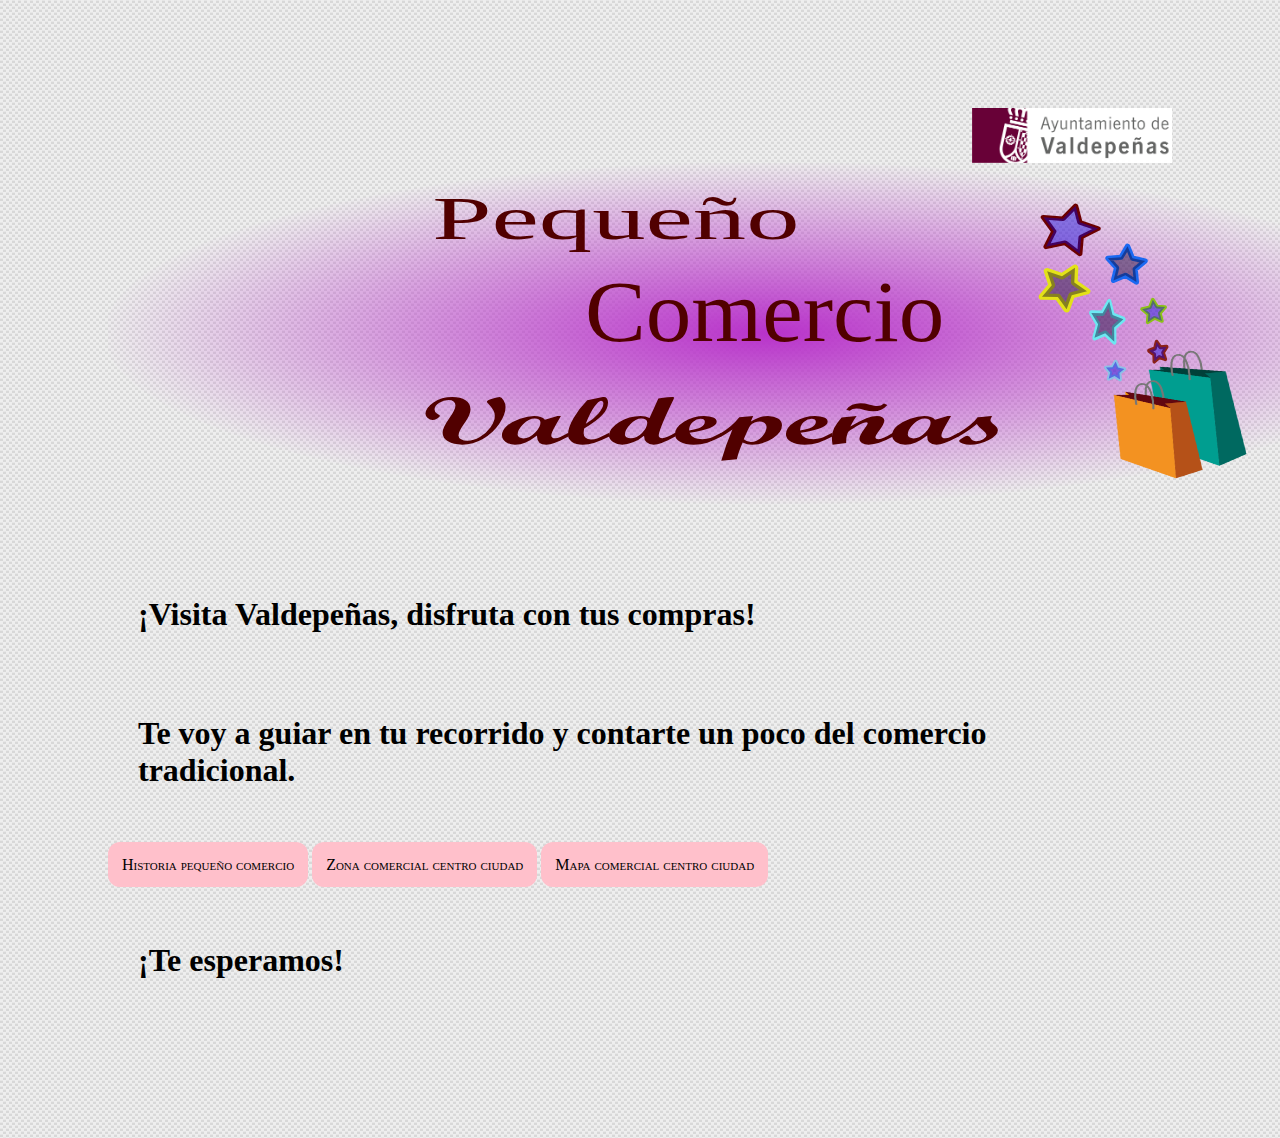
<file: index.html>
<!doctype html>

<html>
	<head>
		<title>Page Title</title>
		<meta charset="UTF-8">
		<meta name="viewport" content="initial-scale=1.0">
        <link rel="stylesheet" href="style.css" rel="stylesheet">
	</head>

	<body>
        
     
       <img class="fotovaldep" src="imagenes/Logovaldep.png" width="200">

        <img src="imagenes/logopagweb.svg">
        
        
         <div id="content">

        <h1>¡Visita Valdepeñas, disfruta con tus compras!</h1>

        <h1>Te voy a guiar en tu recorrido y contarte un poco del comercio tradicional.</h1>
       
        <nav>
    
          <a href="historia_pequeno_comercio.html">Historia pequeño comercio</a>
          <a href="zona_comercial_centro.html">Zona comercial centro ciudad</a>
          <a href="mapa_comercial_centro.html">Mapa comercial centro ciudad</a>

    
        </nav>    
             
        <h1>¡Te esperamos!</h1>

      

      </div>
        
      
	</body>
</html>
</file>
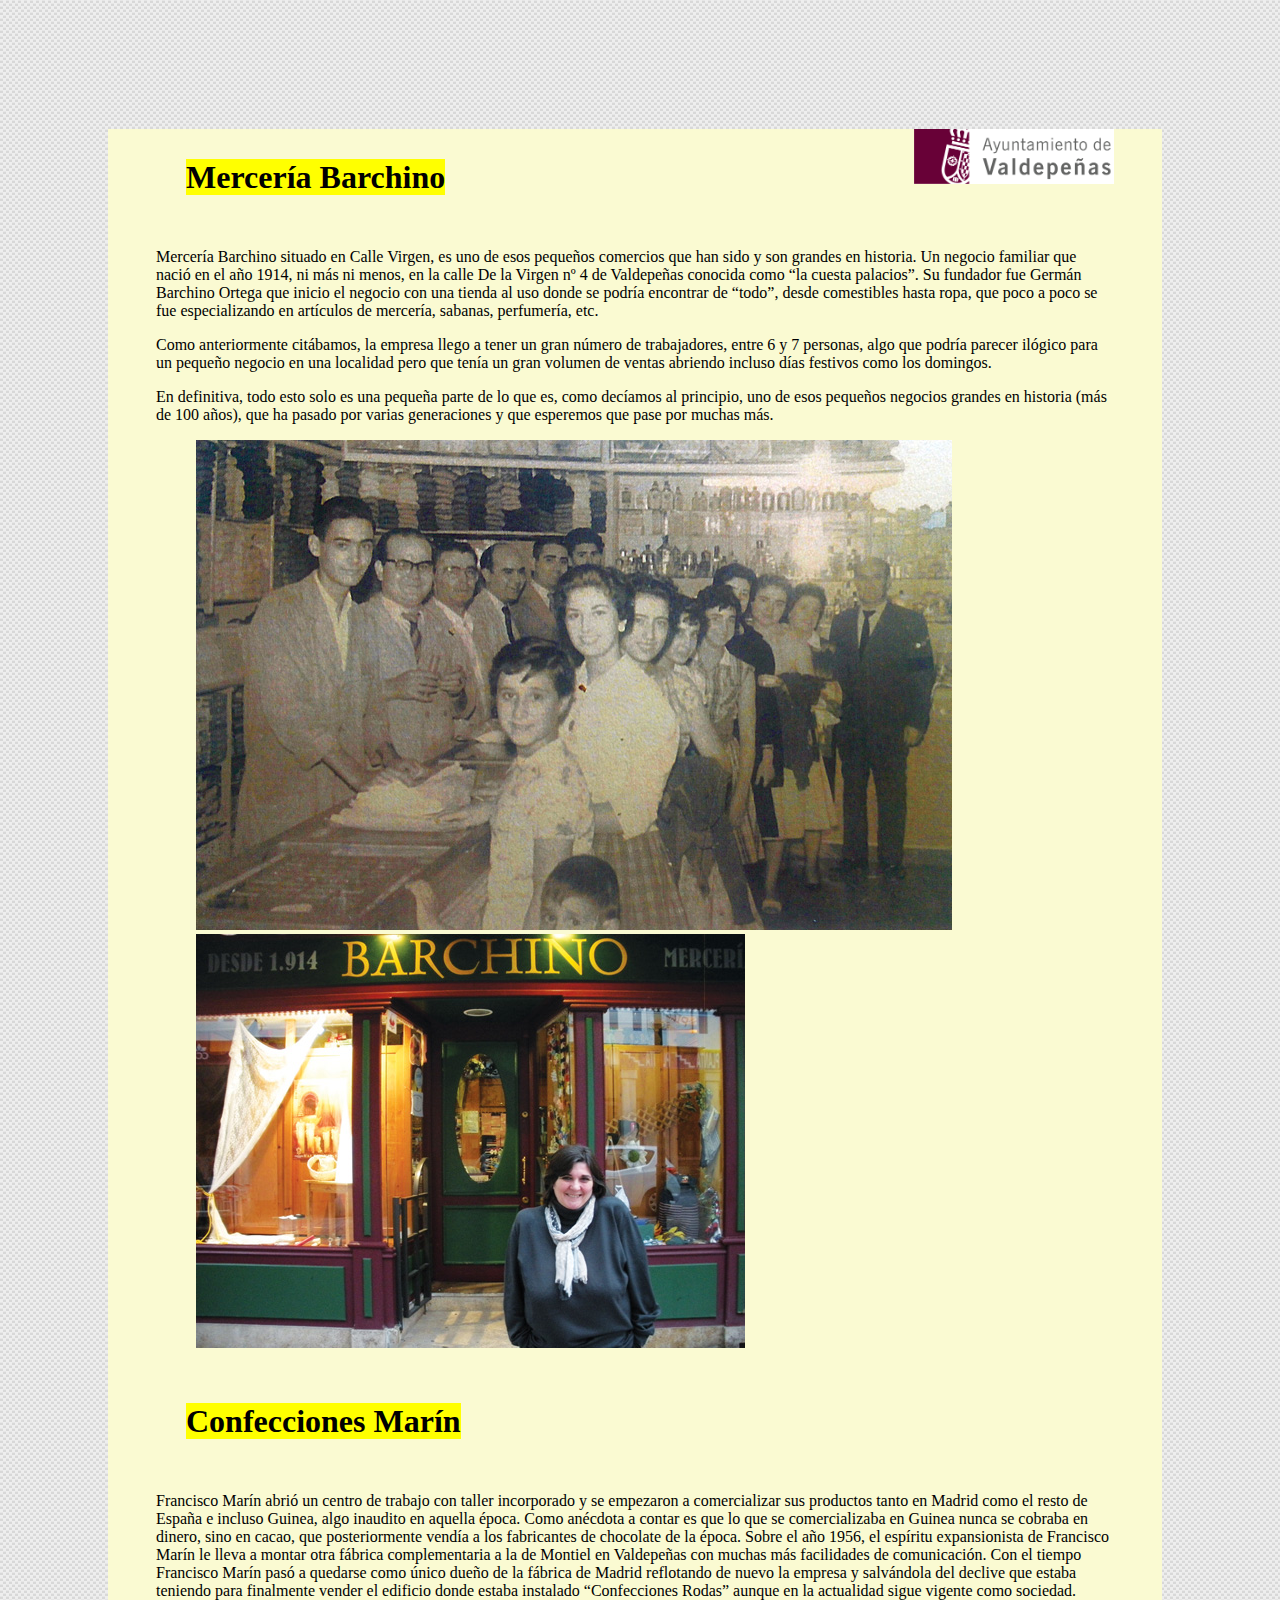
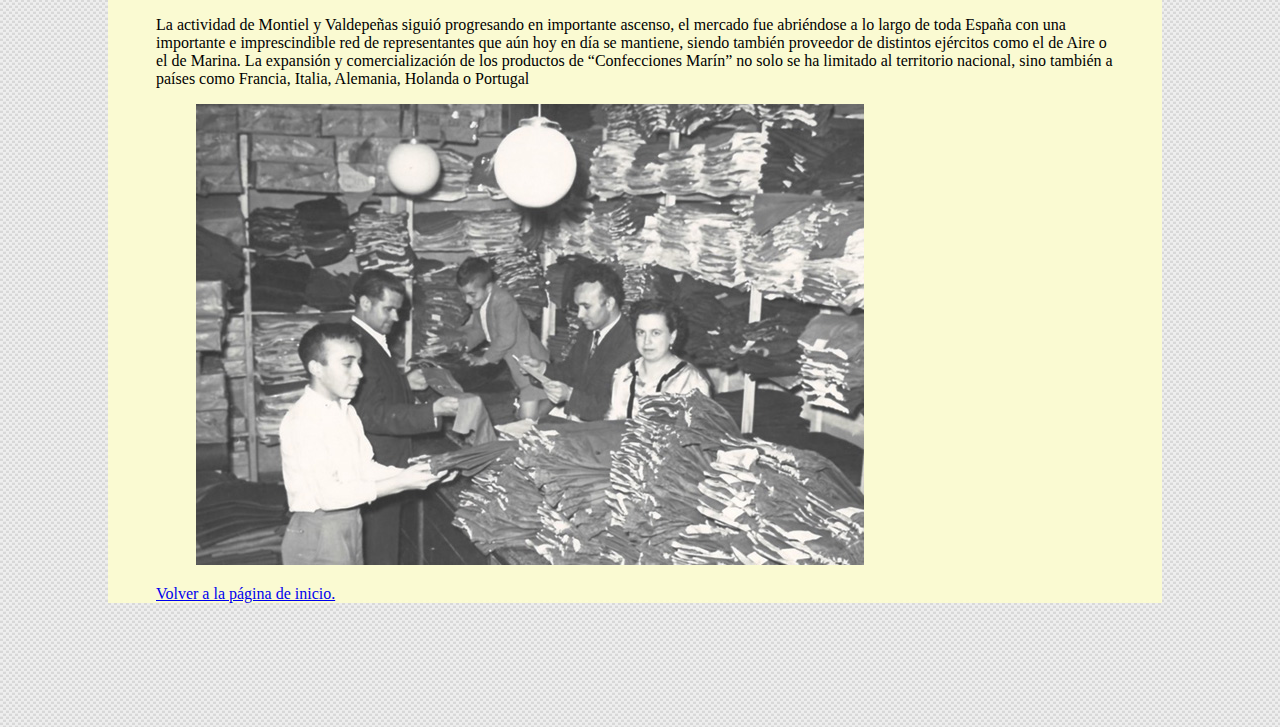
<file: Historia_pequeno_comercio.html>
<!doctype html>

<html>
	<head>
		<title>Page Title</title>
		<meta charset="UTF-8">
		<meta name="viewport" content="initial-scale=1.0">
        <link type="text/css" href="style.css" rel="stylesheet">
	</head>

	<body>
        
    <div class="container">
        
      <img class="fotovaldep" src="imagenes/Logovaldep.png" width="200">
        
      <h1><mark>Mercería Barchino</mark></h1>
        
        <p>Mercería Barchino situado en Calle Virgen, es uno de esos pequeños comercios que han sido y son grandes en historia. Un negocio familiar que nació en el año 1914, ni más ni menos, en la calle De la Virgen nº 4 de Valdepeñas conocida como “la cuesta palacios”. Su fundador fue Germán Barchino Ortega que inicio el negocio con una tienda al uso donde se podría encontrar de “todo”, desde comestibles hasta ropa, que poco a poco se fue especializando en artículos de mercería, sabanas, perfumería, etc.
       <p>Como anteriormente citábamos, la empresa llego a tener un gran número de trabajadores, entre 6 y 7 personas, algo que podría parecer ilógico para un pequeño negocio en una localidad pero que tenía un gran volumen de ventas abriendo incluso días festivos como los domingos.</p>
      <p>En definitiva, todo esto solo es una pequeña parte de lo que es, como decíamos al principio, uno de esos pequeños negocios grandes en historia (más de 100 años), que ha pasado por varias generaciones y que esperemos que pase por muchas más.</p>
        
        <figure>
          <img src="imagenes/Barchino_1914.jpg">  
          <img src="imagenes/Barchino.jpg">
        </figure> 
        
        <h1><mark>Confecciones Marín</mark></h1>
        <p>Francisco Marín abrió un centro de trabajo con taller incorporado y se empezaron a comercializar sus productos tanto en Madrid como el resto de España e incluso Guinea, algo inaudito en aquella época. Como anécdota a contar es que lo que se comercializaba en Guinea nunca se cobraba en dinero, sino en cacao, que posteriormente vendía a los fabricantes de chocolate de la época. Sobre el año 1956, el espíritu expansionista de Francisco Marín le lleva a montar otra fábrica complementaria a la de Montiel en Valdepeñas con muchas más facilidades de comunicación. Con el tiempo Francisco Marín pasó a quedarse como único dueño de la fábrica de Madrid reflotando de nuevo la empresa y salvándola del declive que estaba teniendo para finalmente vender el edificio donde estaba instalado “Confecciones Rodas” aunque en la actualidad sigue vigente como sociedad.</p>
        <p>La actividad de Montiel y Valdepeñas siguió progresando en importante ascenso, el mercado fue abriéndose a lo largo de toda España con una importante e imprescindible red de representantes que aún hoy en día se mantiene, siendo también proveedor de distintos ejércitos como el de Aire o el de Marina. La expansión y comercialización de los productos de “Confecciones Marín” no solo se ha limitado al territorio nacional, sino también a países como Francia, Italia, Alemania, Holanda o Portugal</p>
        
      <figure>
        <img src="imagenes/foto_marin.jpg">
      </figure>
    
         <p><a href="index.html">Volver a la página de inicio.</a></p>
    </div>
        
       
        
	</body>
</html>
</file>
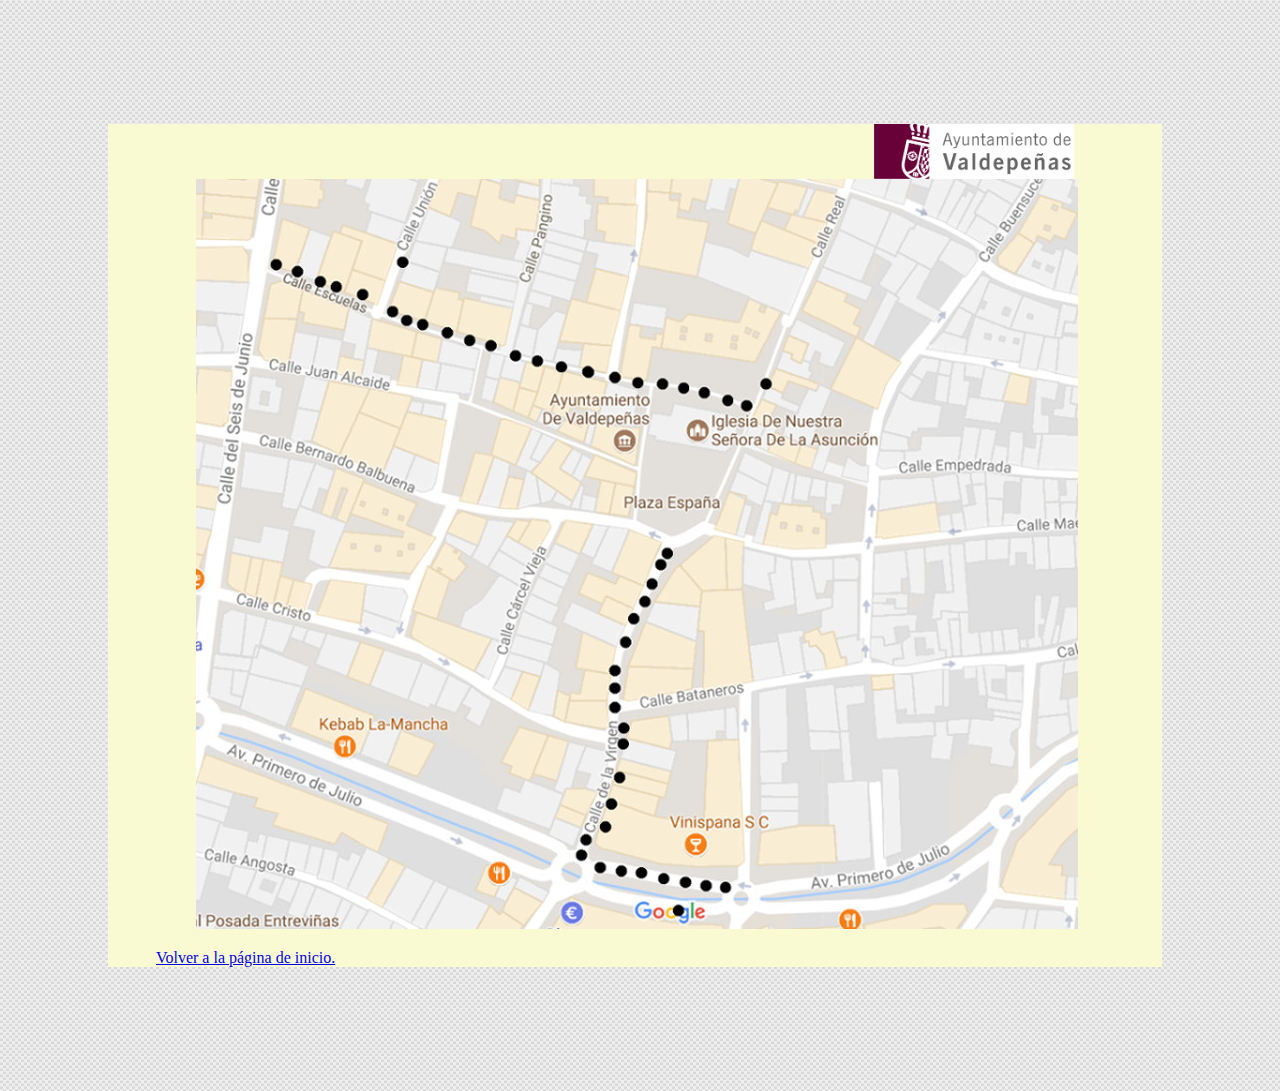
<file: Mapa_comercial_centro.html>
<!doctype html>

<html>
	<head>
		<title>Page Title</title>
		<meta charset="UTF-8">
		<meta name="viewport" content="initial-scale=1.0">
        
        <link rel="stylesheet" href="style.css">
	</head>

	<body>
       
       <div class="container">
         <figure>
            <img class="fotovaldep" src="imagenes/Logovaldep.png" width="200"> 
            <img src="imagenes/mapa_centro_valdep.jpg">
       </figure>
           
         <p><a href="index.html">Volver a la página de inicio.</a></p>
        
        </div>
        
    
        
	</body>
</html>
</file>
<file: style.css>
body{
    
    background: url("[data-uri]");
    padding: 100px;
    
}
.container{
    background-color: lightgoldenrodyellow;
    width: 90%;
    height: 120%;
    max-width: 1100px;
    padding-left: 3em;
    padding-right: 3em;
}


h1{
    padding: 30px;
}
h2{
    color: red;
}

.fotovaldep{
    float: right;
}

nav {
    display: inline;
    padding-right: 14px;
    margin-bottom: 14px;
    line-height: 50px;
}
nav a{
    color: black;
    background-color: pink;
    padding: 14px;
    border-radius: 12px;
    text-decoration: none;
    font-variant: small-caps;
    
}
table{
    width: 60%;
    
}
table, th{
    border: 2px solid blue;
     
}
</file>
